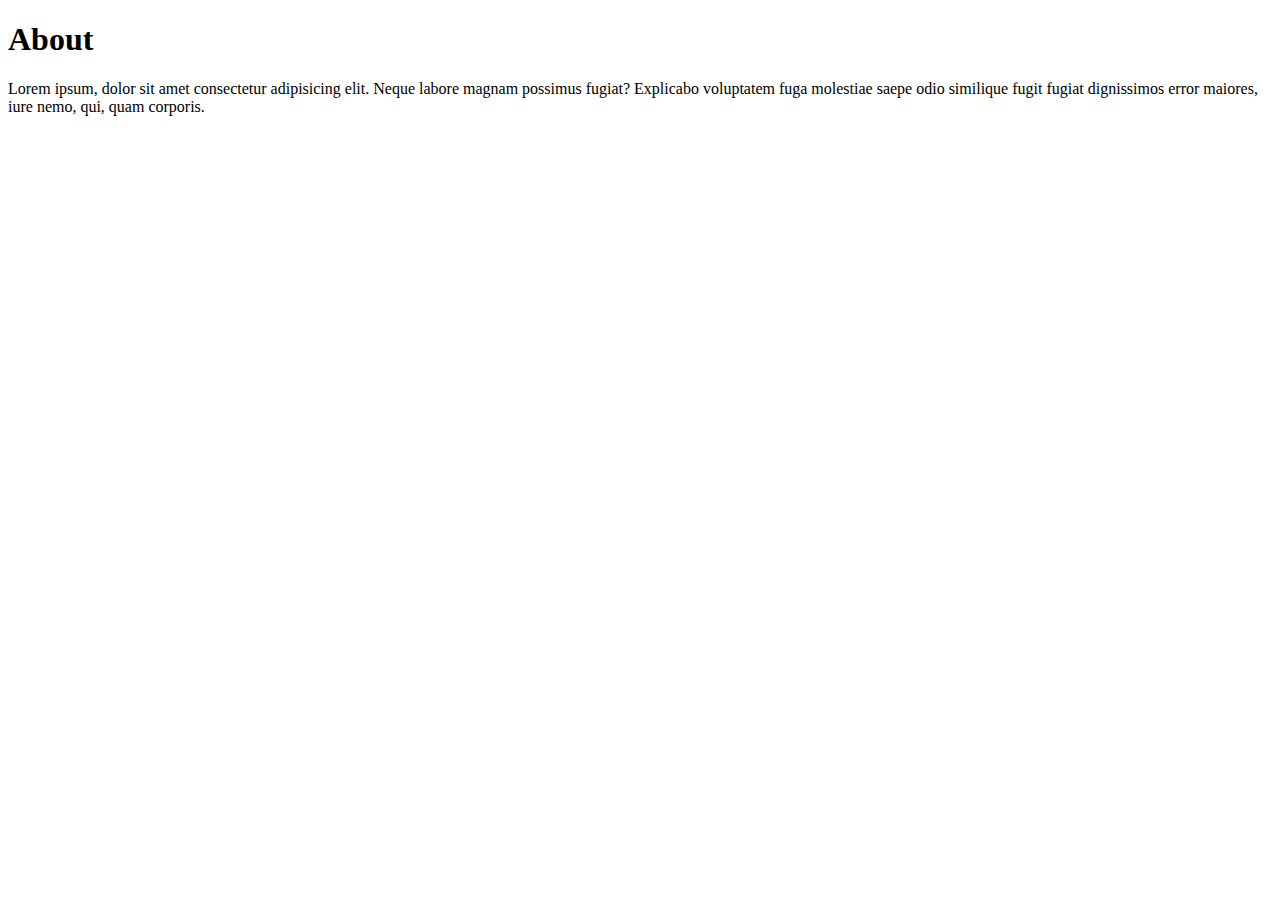
<file: GIT-BASES/about.html>
<!DOCTYPE html>
<html lang="en">
<head>
    <meta charset="UTF-8">
    <meta name="viewport" content="width=device-width, initial-scale=1.0">
    <title>About</title>
</head>
<body>
    <h1>About</h1>
    <p>Lorem ipsum, dolor sit amet consectetur adipisicing elit. Neque labore magnam possimus fugiat? Explicabo voluptatem fuga molestiae saepe odio similique fugit fugiat dignissimos error maiores, iure nemo, qui, quam corporis.</p>
</body>
</html>
</file>
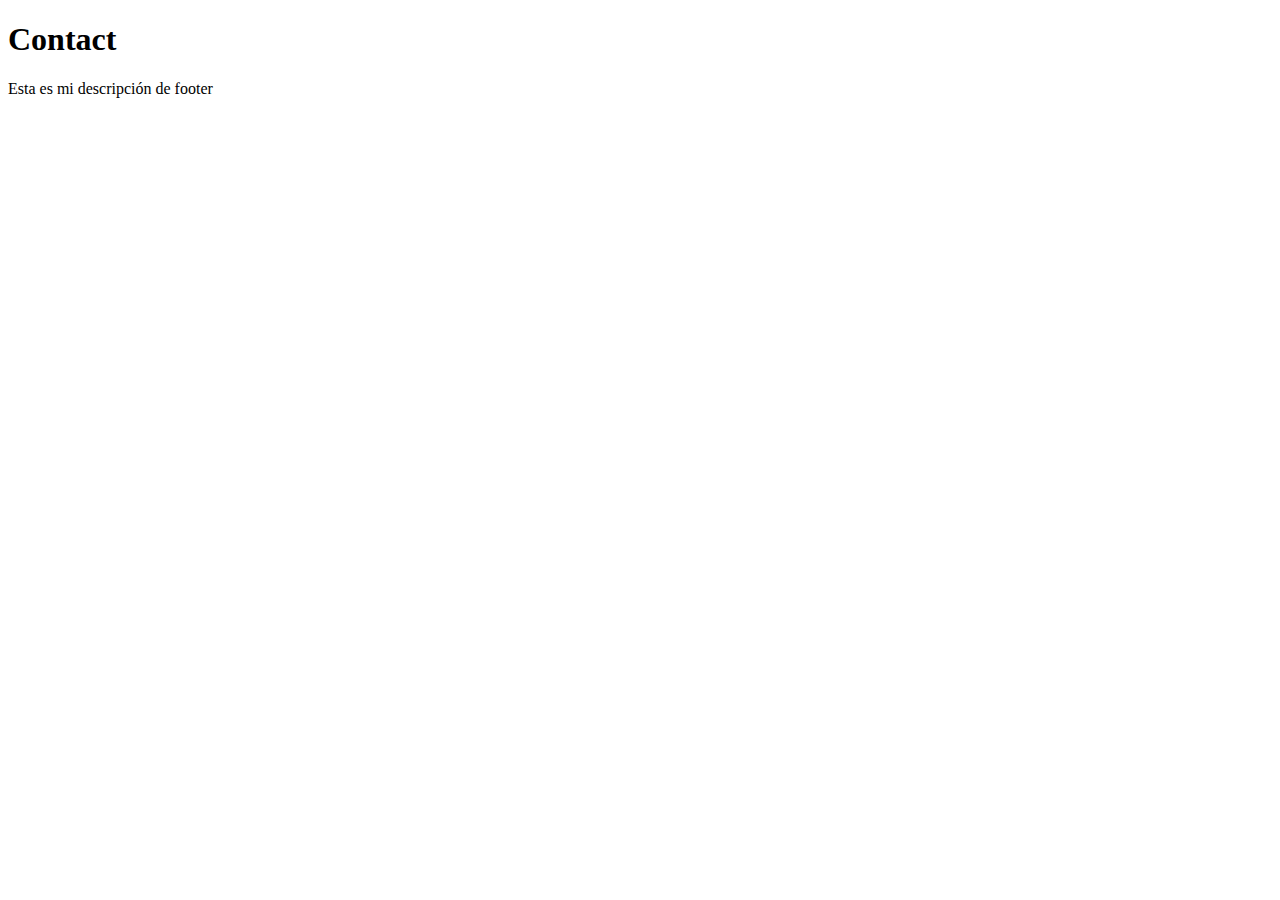
<file: GIT-BASES/contact.html>
<!DOCTYPE html>
<html lang="en">
<head>
    <meta charset="UTF-8">
    <meta name="viewport" content="width=device-width, initial-scale=1.0">
    <title>Contact</title>
</head>
<body>
    <h1>Contact</h1>

    <footer>
        <p>Esta es mi descripción de footer</p>
    </footer>
</body>
</html>
</file>
